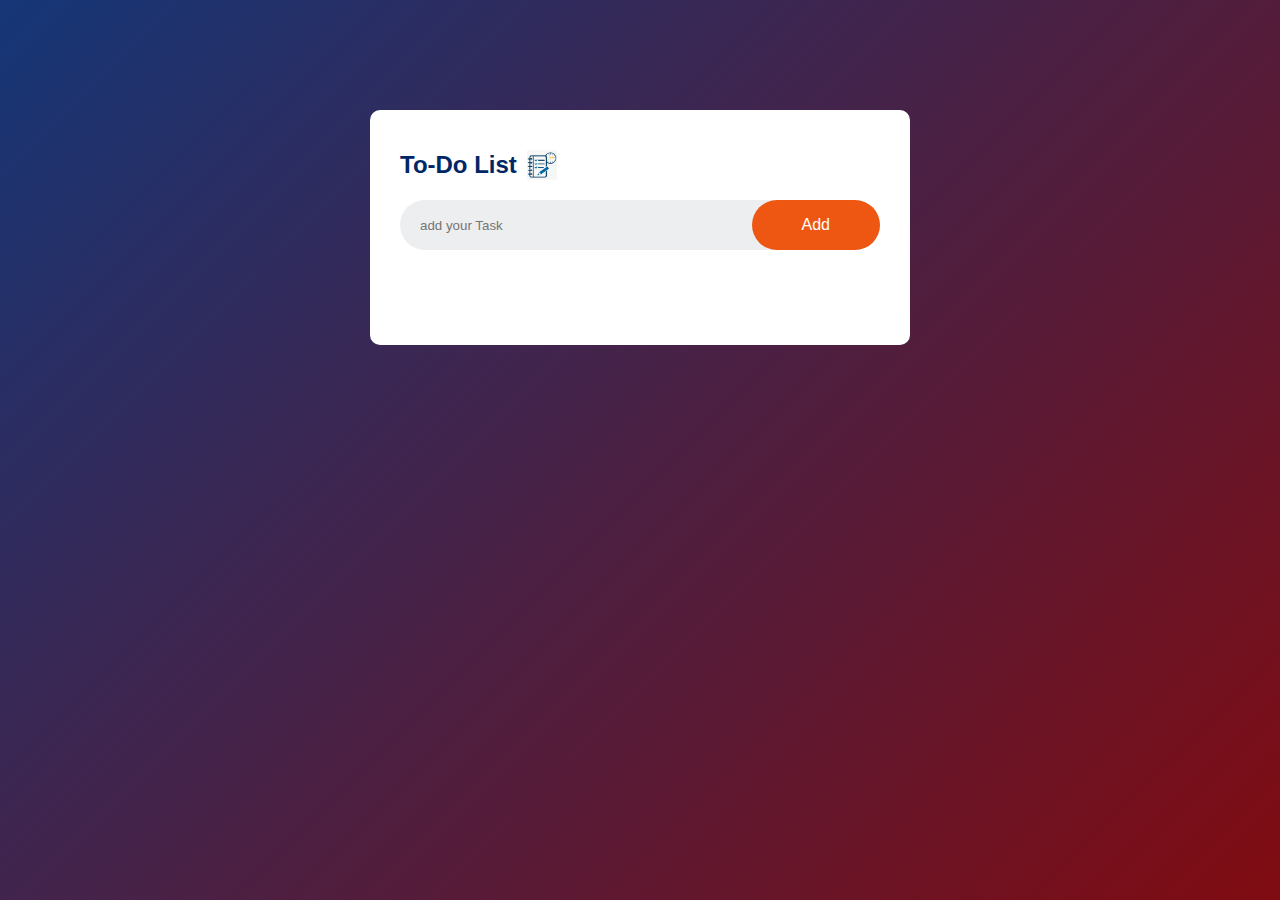
<file: Task2_todo/index.html>
<!DOCTYPE html>
<html lang="en">
<head>
    <meta charset="UTF-8">
    <meta name="viewport" content="width=device-width, initial-scale=1.0">
    <title>My To-Do List</title>
<link rel="stylesheet" href="style.css">
</head>
<body>
    <div class="container">
        <div class="todoweb">
            <h2>To-Do List <img src="./logo_img.png" alt=""></h2>
            <div class="row">
                <input type="text" id="input-box" placeholder="add your Task">
                <button onclick="addTask()">Add</button>
            </div>
            <ul id="list-container">
                 <!-- <li class="checked">Task 1</li>
                <li>Task 2</li>
                <li>Task 3</li>  -->

            </ul>
        </div>

    </div>
<script src="script.js"></script>
</body>
</html>
</file>
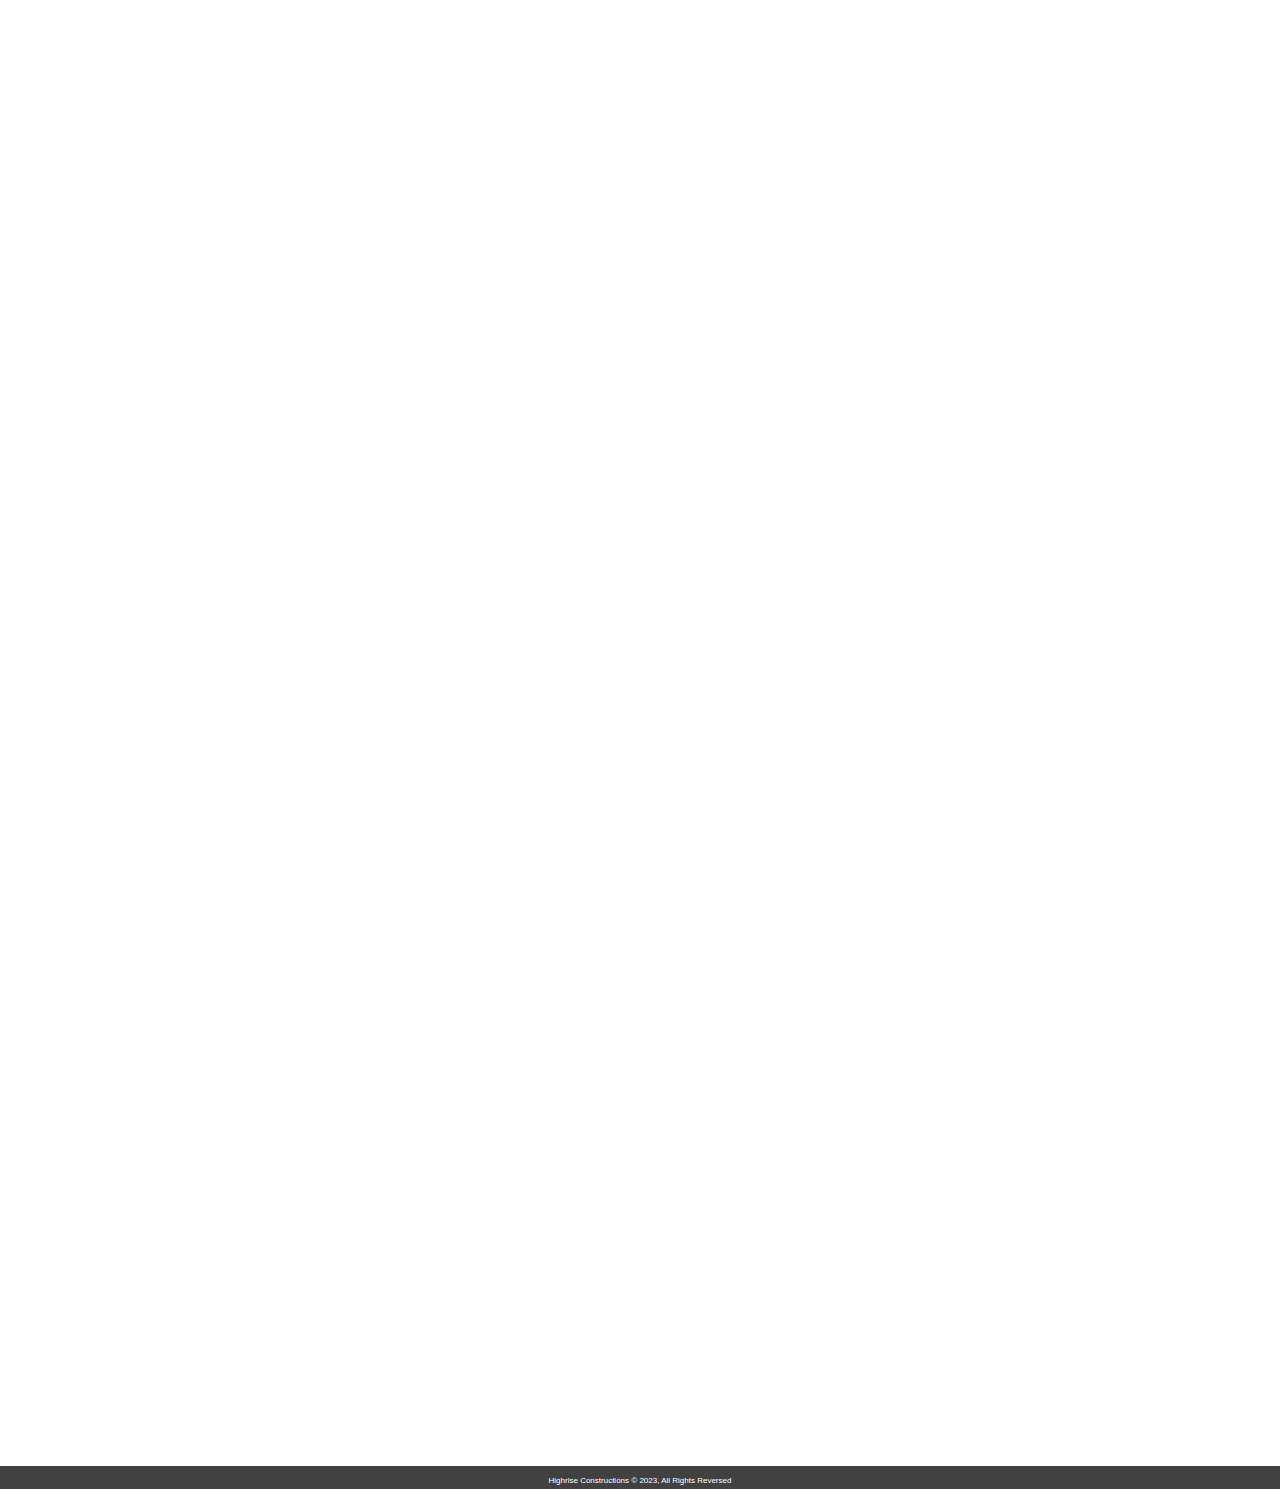
<file: Task1_Landingpage/our_projects.html>
<!DOCTYPE html>
<html lang="en">
<head>
    <meta charset="UTF-8">
    <meta name="viewport" content="width=device-width, initial-scale=1.0">
    <title>Our Projects</title>
</head>
<style>
    *,
*::after,
*::before{
    box-sizing: border-box;
    padding: 0;
    margin: 0;
}
html{
    font-size: 62.5%;
}
body{
    font-family: 'Poppins', sans-serif;
}
    .container2{
    max-width: 1200px;
    width: 90%;
    margin: auto;
}
#about{
    /* border:5px solid red; */
    padding: 50px 0px;
}
.about-wrapper{
    display: flex;
    flex-wrap: wrap;
    /* border:5px solid red; */
    box-shadow: 0px 0px 0px #000000b8;
    animation: wrapper 1s ease-in-out forwards;
}
@keyframes wrapper {
    100%{
        box-shadow: 5px 5px 10px #000000b8;
    }
}
.about-text h2{
    font-size: 3.2rem;
}
.about-text p{
    font-size: 3rem;
    color: #555;
}
#about .sm{
    font-size: 2rem;
    color: #666;
    font-weight: 600;
}
.about-img{
    /* border: 2px solid red; */
    flex:1 1 400px;
    padding: 30px;
    transform: translate(150%);
    animation: about-img-animation 1s ease-in-out forwards;

}
@keyframes about-img-animation {
    100%{
        transform: translate(0%);
    }
}
.about-text{
    flex:1 1 400px;
    padding: 30px;
    transform: translate(-150%);
    animation: about-text-animation 1s ease-in-out forwards;
}
@keyframes about-text-animation {
    100%{
        transform: translate(0%);
    }
}
.about-img img{
    display: block;
    height: 380px;
    max-width: 100%;
    margin: auto;
    object-fit: cover;
}
#footer{
    text-align: center;
    font-size: 0.5rem;
    padding: 0.4rem;
    font-weight: 10;
    color: #fff;
    background:rgb(65, 65, 65);
    transform: translateY(200%);
}
#footer .social-links a{
    margin: 0.5rem;
}
#footer p{
    font-size: 0.8rem;
}

</style>
<body>

    <section id="about">
        <div class="about-wrapper container2">
          <div class="about-text">
            <p class="sm"></p>
            <h2>Project 1:Jabalpur Flyover</h2>
            <p>Jabalpur Flyover, Madhya Pradesh: This flyover is currently under construction and is expected to be completed by July 2023. It will be 7 kilometers long and will have six lanes. The flyover will connect the areas of Madan Mahal and Damohanaka in Jabalpur.</p>
          </div>
          <div class="about-img">
            <img src="tom-barrett-OQL4DLy3Nys-unsplash.jpg" alt="About Us">
          </div>
        </div>
      </section>
        <div class="about-wrapper container2">
          <div class="about-text">
            <p class="sm"></p>
            <h2>Project 2: Narmada Bridge</h2>
            <p>Sardar Bridge: This is the oldest bridge over the Narmada River. It was built in 1965 and is located in Bharuch, Gujarat. The bridge is a 3.9-kilometer long cantilever bridge.
            </p>
          </div>
          <div class="about-img">
            <img src="photo-1522775559573-2f76d540932b.avif" alt="About Us">
          </div>
        </div>
      </section>
        <div class="about-wrapper container2">
          <div class="about-text">
            <p class="sm"></p>
            <h2>Project 3: Evergreen Anantara Society Jabalpur</h2>
            <p>Evergreen Anantara: This society is located in the Tilhari area of Jabalpur. It is a gated community with a number of amenities, including a swimming pool, gym, and tennis court.
            </p>
          </div>
          <div class="about-img">
            <img src="istockphoto-1165384568-1024x1024.jpg" alt="About Us">
          </div>
        </div>
      </section>
      <footer id="footer">
        <div class="social-links">
            <a href="#" class="contact-link" title="Linkedin">
                <i class="fa-brands fa-linkedin fa-4x"></i>
            </a>
             <a href="#" class="contact-link" title="Instagram">
                <i class="fa-brands fa-instagram fa-4x"></i>
             </a>
          <a href="#" class="contact-link" title="Github">
            <i class="fa-brands fa-github fa-4x"></i>
        </a>  
            
        </div>
        <p>Highrise Constructions &copy; 2023, All Rights Reversed</p>
</body>
</html>
</file>
<file: Task2_todo/style.css>
*{
    margin: 0;
    padding: 0;
    font-family: 'Poppins',sans-serif;
    box-sizing: border-box;
}
.container{
    width: 100%;
    min-height: 100vh;
    background: linear-gradient(135deg,#153677,#800b11);
    padding: 10px;
}
.todoweb{
    width:100%;
    max-width: 540px;
    background: #fff;
    margin: 100px auto 20px;
    padding: 40px 30px 70px;
    border-radius: 10px;
}
.todoweb h2{
    color: #002765;
    display: flex;
    align-items: center;
    margin-bottom: 20px;
}
.todoweb h2 img{
    width: 30px;
    margin-left: 10px;
}
.row{
    display: flex;
    align-items: center;
    justify-content: space-between;
    background: #edeef0;
    border-radius: 30px;
    padding-left: 20px;
    margin-bottom: 25px;
}
input{
    flex: 1;
    border: none;
    outline: none;
    background: transparent;
}
button{
    border: none;
    outline: none;
    padding: 16px 50px;
    background: #ed5712;
    color: #fff;
    font-size: 16px;
    cursor: pointer;
    border-radius: 40px;
}
ul li{
    list-style: none;
    font-size: 17px;
    padding: 12px 8px 12px 50px;
    user-select: none;
    cursor: pointer;
    position: relative;
}
ul li::before{
    content: '';
    position: absolute;
    height: 28px;
    width: 28px;
    border-radius:50% ;
    background-image: url("./uncheck_img.png") ;
    background-size: cover;
    background-position: center;
    top: 12px;
    left: 8px;
}
ul li.checked{
    color: #555;
    text-decoration: line-through;    
}
ul li.checked::before{
    background-image: url("./tick_img.png");
}
ul li span{
    position: absolute;
    right: 0;
    top: 5px;
    width: 40px;
    height: 40px;
    font-size: 22px;
    color: #555;
    line-height: 40px;
    text-align: center;
}
ul li span:hover{
    background: #edeef0;
}
</file>
